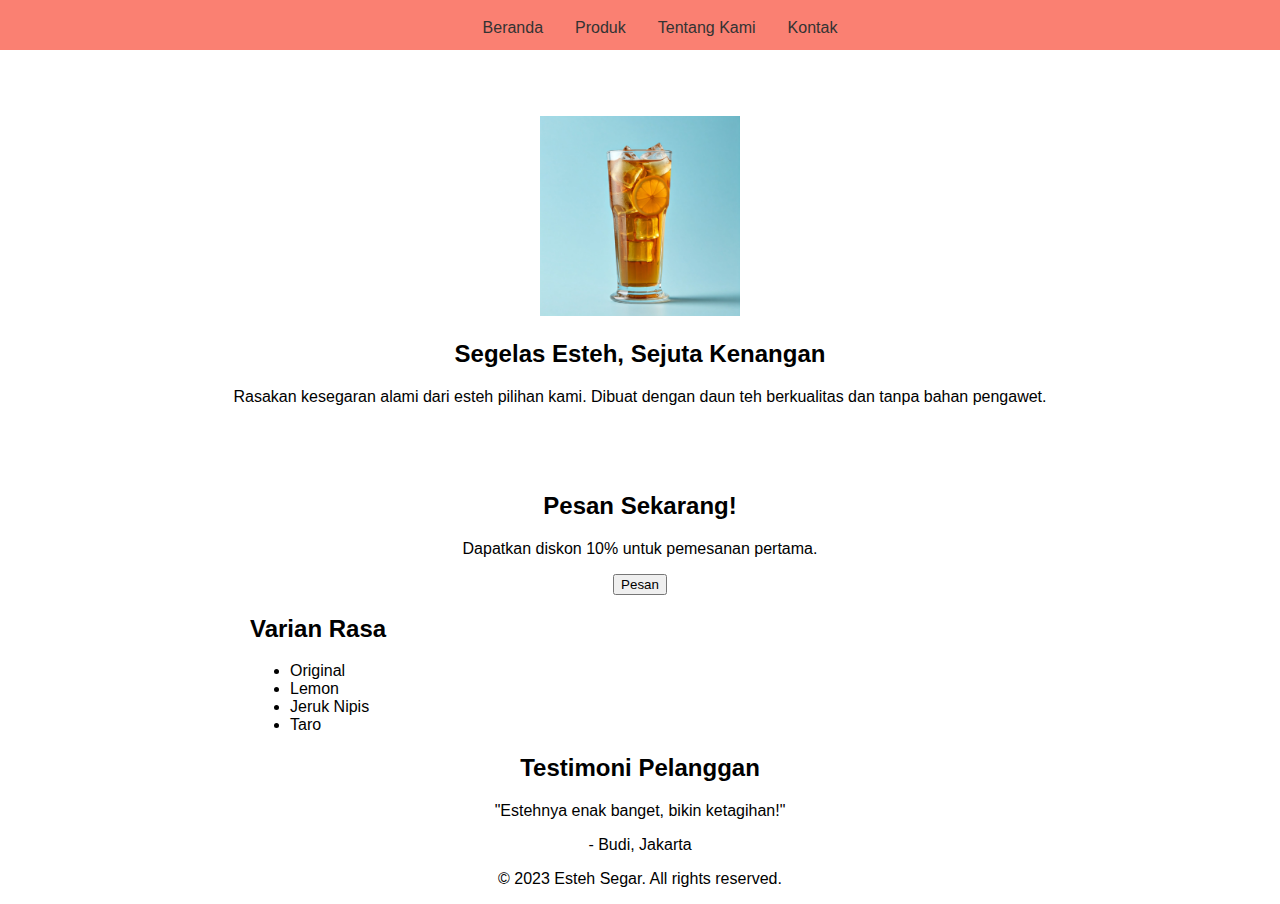
<file: index.html>
<!DOCTYPE html>
<html lang="id">
<head>
    <meta charset="UTF-8">
    <meta name="viewport" content="width=device-width, initial-scale=1.0">
    <title>Esteh Segar - Nikmatnya Sejati!</title>
    <link rel="stylesheet" href="style.css"> </head>
<body>
    <nav style="background-color: salmon;">
        <ul>
            <li><a href="index.html">Beranda</a></li>
            <li><a href="produk.html">Produk</a></li>
            <li><a href="#">Tentang Kami</a></li>
            <li><a href="kontak.html">Kontak</a></li>
        </ul>
    </nav>
    <section class="hero">
        <p style="text-align: center;">
            <img src="img/Gemini_Generated_Image_lqpvbjlqpvbjlqpv.jpeg" alt="Segelas Esteh Segar" width="200" height="200" >
        </p>
        <h2>Segelas Esteh, Sejuta Kenangan</h2>
        <p>Rasakan kesegaran alami dari esteh pilihan kami. Dibuat dengan daun teh berkualitas dan tanpa bahan pengawet.</p>
    </section>
    <section class="call-to-action" style="text-align: center;">
        <h2>Pesan Sekarang!</h2>
        <p>Dapatkan diskon 10% untuk pemesanan pertama.</p>
        <button>Pesan</button>
    </section>

    <section class="varian" style="margin-left: 250px;">
        <h2>Varian Rasa</h2>
        <ul>
            <li>Original</li>
            <li>Lemon</li>
            <li>Jeruk Nipis</li>
            <li>Taro</li>
        </ul>
    </section>

    <section class="testimoni" style="text-align: center;">
        <h2>Testimoni Pelanggan</h2>
        <div class="testimoni-item">
            <p>"Estehnya enak banget, bikin ketagihan!"</p>
            <p>- Budi, Jakarta</p>
        </div>
    </section>
    <footer style="text-align: center;">
        <p>&copy; 2023 Esteh Segar. All rights reserved.</p>
    </footer>
</body>
</html>
</file>
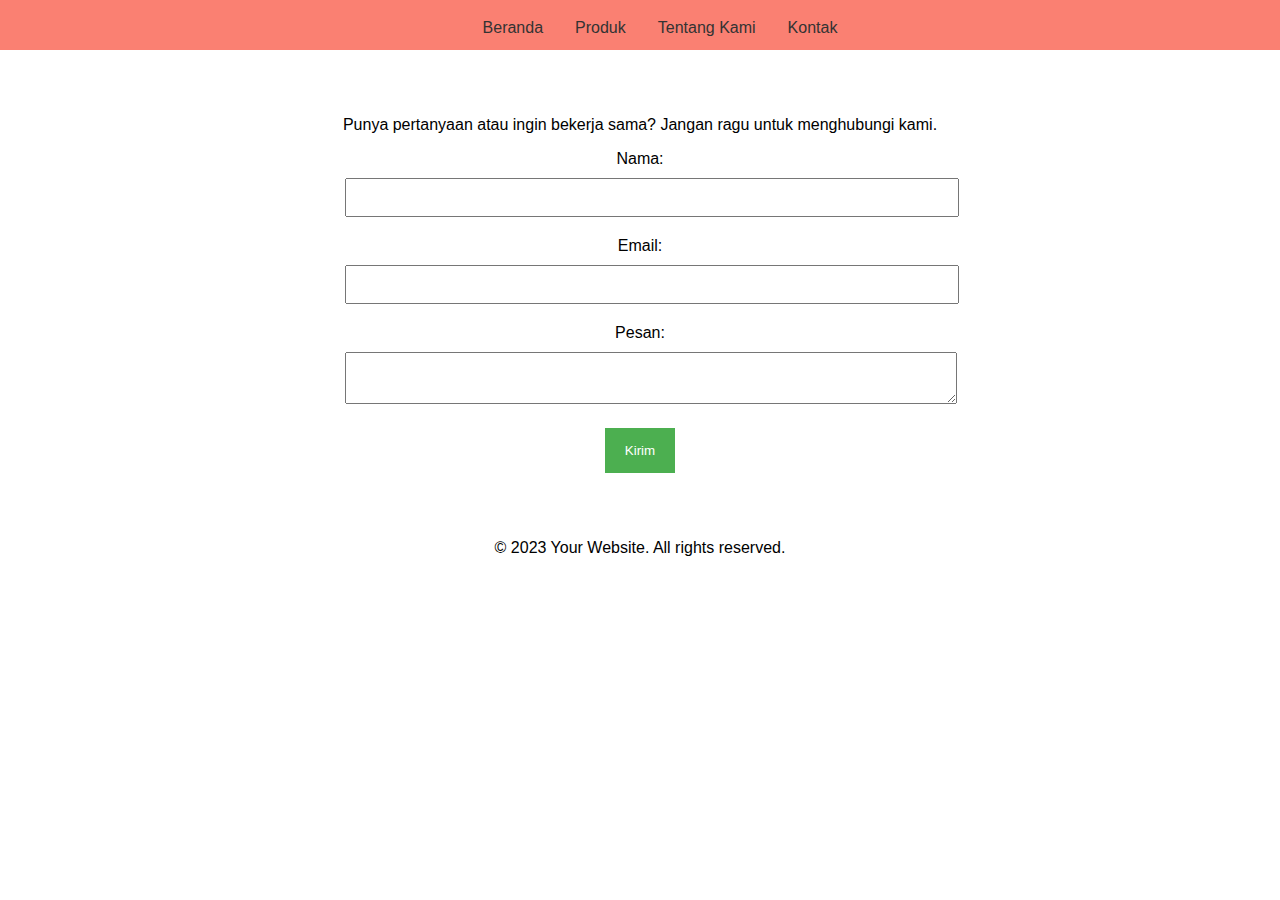
<file: kontak.html>
<!DOCTYPE html>
<html lang="id">
<head>
    <meta charset="UTF-8">
    <meta name="viewport" content="width=device-width, initial-scale=1.0">
    <title>Hubungi Kami</title>
    <link rel="stylesheet" href="style/kontak.css">
</head>
<body>
    <nav style="background-color: salmon;">
        <ul>
            <li><a href="index.html">Beranda</a></li>
            <li><a href="produk.html">Produk</a></li>
            <li><a href="#">Tentang Kami</a></li>
            <li><a href="kontak.html">Kontak</a></li>
        </ul>
    </nav>
    <section class="kontak">
        <p>Punya pertanyaan atau ingin bekerja sama? Jangan ragu untuk menghubungi kami.</p>
        <form action="kirim.php" method="post">
            <label for="nama">Nama:</label>
            <input type="text" id="nama" name="nama" required>

            <label for="email">Email:</label>
            <input type="email" id="email" name="email" required>

            <label for="pesan">Pesan:</label>
            <textarea id="pesan" name="pesan" required></textarea>

            <button type="submit">Kirim</button>
        </form>
    </section>

    <footer>
        <p>&copy; 2023 Your Website. All rights reserved.</p>
    </footer>
</body>
</html>
</file>
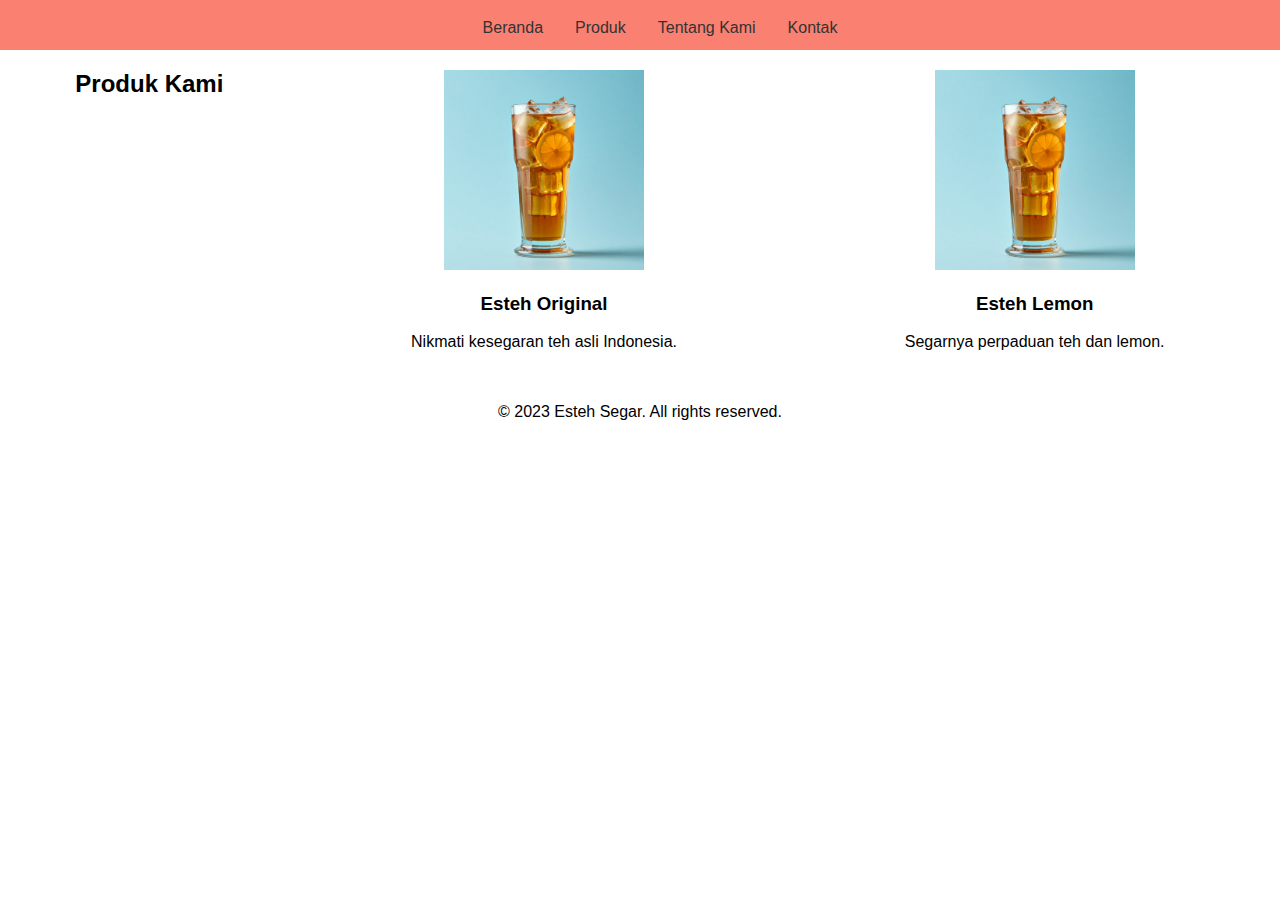
<file: produk.html>
<!DOCTYPE html>
<html lang="id">
<head>
    <meta charset="UTF-8">
    <meta name="viewport" content="width=device-width, initial-scale=1.0">
    <title>Produk Esteh Segar</title>
    <link rel="stylesheet" href="style/produk.css">
</head>
<body>
    <nav style="background-color: salmon;">
        <ul>
            <li><a href="index.html">Beranda</a></li>
            <li><a href="produk.html">Produk</a></li>
            <li><a href="#">Tentang Kami</a></li>
            <li><a href="kontak.html">Kontak</a></li>
        </ul>
    </nav>
    <section class="produk">
        <h2>Produk Kami</h2>
        <div class="produk-item">
            <img src="img/Gemini_Generated_Image_lqpvbjlqpvbjlqpv.jpeg" alt="Esteh Original" width="200" height="200">
            <h3>Esteh Original</h3>
            <p>Nikmati kesegaran teh asli Indonesia.</p>
        </div>
        <div class="produk-item">
            <img src="img/Gemini_Generated_Image_lqpvbjlqpvbjlqpv.jpeg" alt="Esteh Lemon" width="200" height="200">
            <h3>Esteh Lemon</h3>
            <p>Segarnya perpaduan teh dan lemon.</p>
        </div>
        </section>

    <footer style="text-align: center;">
        <p>&copy; 2023 Esteh Segar. All rights reserved.</p>
    </footer>
</body>
</html>
</file>
<file: style.css>
body {
    font-family: Arial, sans-serif;
    margin: 0;
    padding: 0;
}

header {
    background-color: #f0f0f0;
    padding: 20px;
    text-align: center;
}

.hero{
    text-align: center;
    padding: 50px;

}
nav {
    background-color: #f2f2f2;
    overflow: hidden;
    height: 50px;
}

nav ul {
    list-style-type: none;
    margin: 0;
    padding-top: 5px;
    display: flex;
    justify-content: center;
}

nav li {
    float: left;
}

nav li a {
    display:block;
    color: #333;
    text-align: center;
    padding: 14px 16px;
    text-decoration: none;
}

nav li a:hover {
    background-color: #ddd;
}
</file>
<file: style/kontak.css>
body {
    font-family: Arial, sans-serif;
    margin: 0;
    padding: 0;
}

.kontak {
    text-align: center;
    padding: 50px;
}

form {
    width: 50%;
    margin: 0 auto;
}

label {
    display: block;
    margin-bottom: 10px;
}

input, textarea {
    width: 100%;
    padding: 10px;
    margin-bottom: 20px;
}

button {
    background-color: #4CAF50;
    color: white;
    padding: 15px 20px;
    border: none;
    cursor: pointer;
}
nav {
    background-color: #f2f2f2;
    overflow: hidden;
    height: 50px;
}

nav ul {
    list-style-type: none;
    margin: 0;
    padding-top: 5px;
    display: flex;
    justify-content: center;
}

nav li {
    float: left;
}

nav li a {
    display:block;
    color: #333;
    text-align: center;
    padding: 14px 16px;
    text-decoration: none;
}

nav li a:hover {
    background-color: #ddd;
}
footer{
    text-align: center;
}
</file>
<file: style/produk.css>
body {
    font-family: Arial, sans-serif;
    margin: 0;
    padding: 0;
}

.produk {
    display: flex;
    justify-content: space-around;
    flex-wrap: wrap;
}

.produk-item {
    width: 300px;
    text-align: center;
    margin: 20px;
}
nav {
    background-color: #f2f2f2;
    overflow: hidden;
    height: 50px;
}

nav ul {
    list-style-type: none;
    margin: 0;
    padding-top: 5px;
    display: flex;
    justify-content: center;
}

nav li {
    float: left;
}

nav li a {
    display:block;
    color: #333;
    text-align: center;
    padding: 14px 16px;
    text-decoration: none;
}

nav li a:hover {
    background-color: #ddd;
}
/* Tambahkan style lainnya sesuai kebutuhan */
</file>
